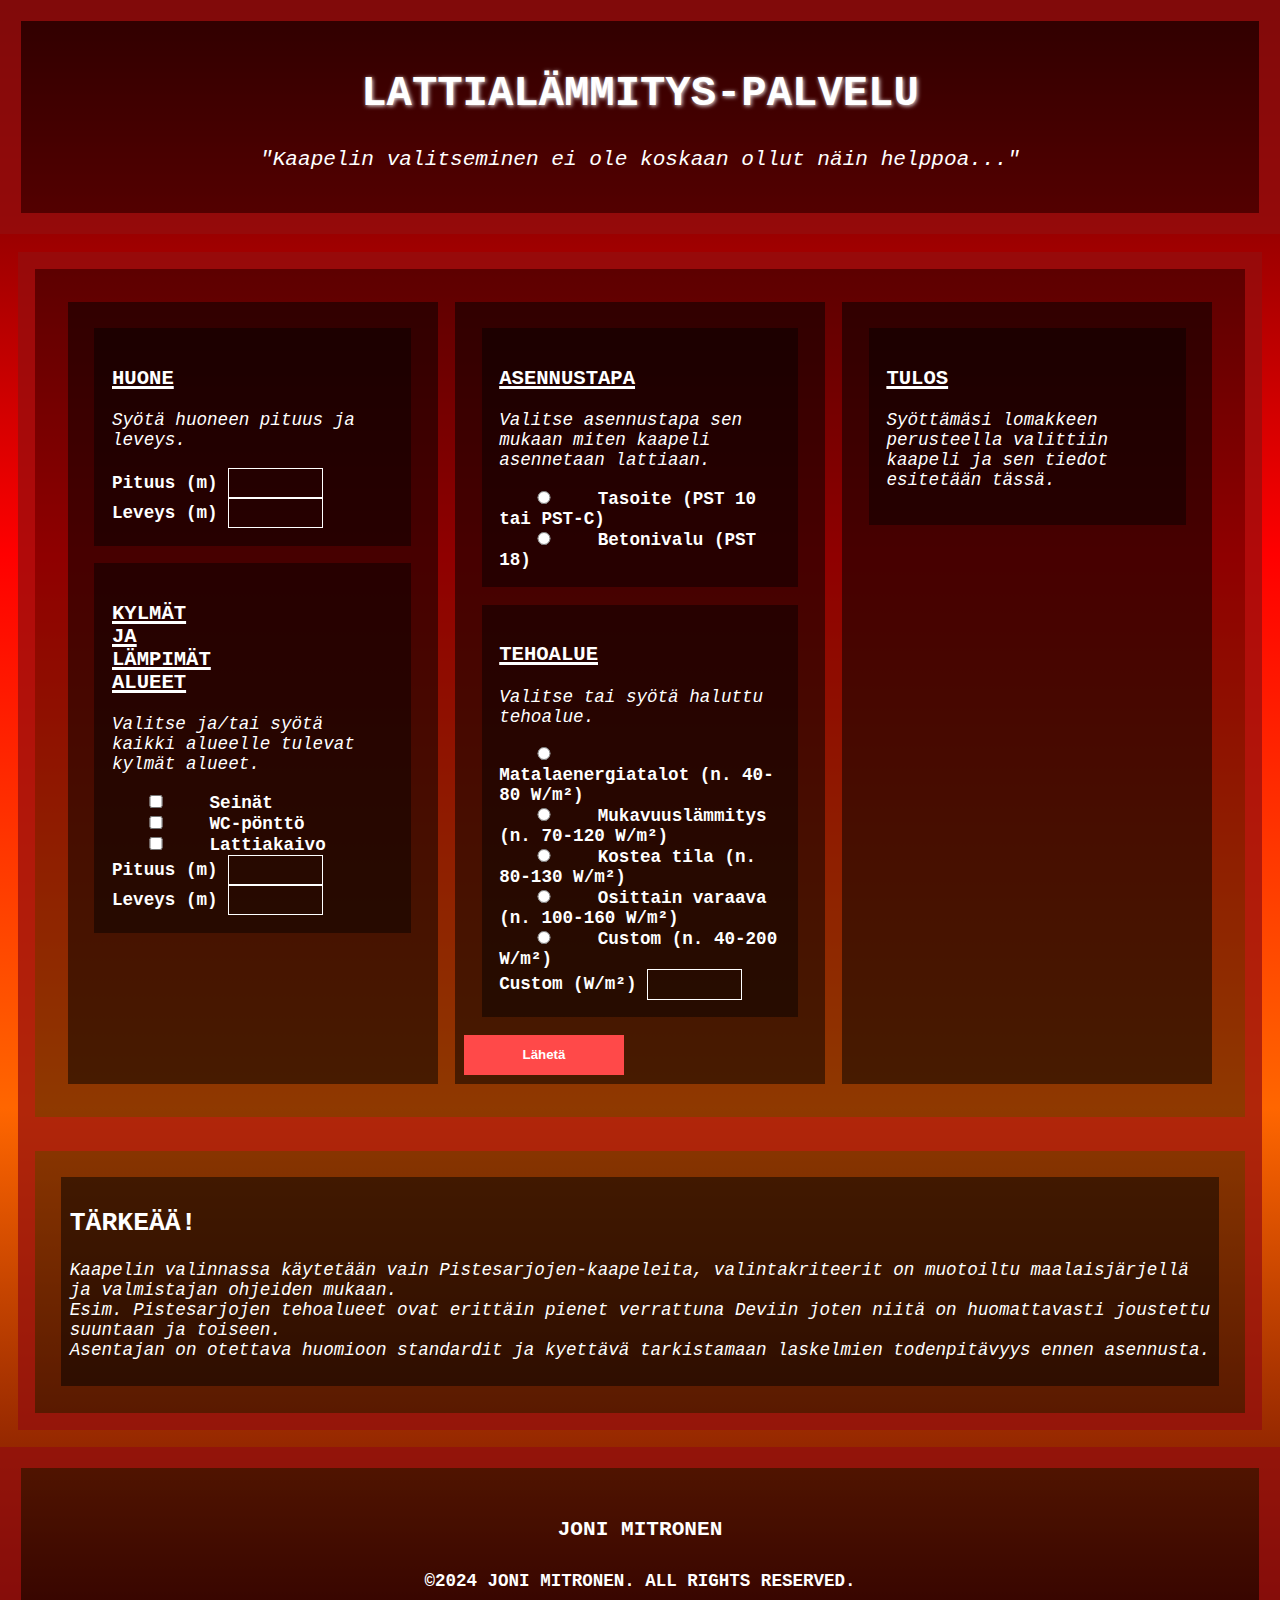
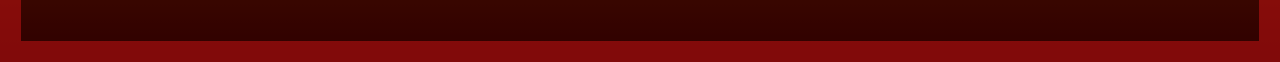
<file: src/main/resources/static/index.html>
<!-- index.html -->
<!DOCTYPE html>
<html lang="fi">
  <head>
    <meta charset="UTF-8" />
    <meta name="viewport" content="width=device-width, initial-scale=1.0" />
    <title>Lattialämmitys-Palvelu</title>
    <!-- Linkitetään CSS-tiedostot. -->
    <link rel="stylesheet" href="css/layout.css" />
    <link rel="stylesheet" href="css/form.css" />
    <!-- Linkitetään jQuery-kirjasto -->
    <script src="https://code.jquery.com/jquery-3.6.0.min.js"></script>
  </head>
  <body>
    <header id="header">
      <h1>Lattialämmitys-Palvelu</h1>
      <p><i>"Kaapelin valitseminen ei ole koskaan ollut näin helppoa..."</i></p>
    </header>
    <main>
      <section id="form"></section>
      <section>
        <div id="joustava_tumma_laatikko">
          <h2>Tärkeää!</h2>
          <p>
            <i>
              Kaapelin valinnassa käytetään vain Pistesarjojen-kaapeleita, valintakriteerit on muotoiltu maalaisjärjellä
              ja valmistajan ohjeiden mukaan. <br />
              Esim. Pistesarjojen tehoalueet ovat erittäin pienet verrattuna Deviin joten niitä on huomattavasti
              joustettu suuntaan ja toiseen. <br />
              Asentajan on otettava huomioon standardit ja kyettävä tarkistamaan laskelmien todenpitävyys ennen
              asennusta.
              <br />
            </i>
          </p>
        </div>
      </section>
    </main>
    <footer id="footer">
      <h4>Joni Mitronen</h4>
      <h5>©2024 Joni Mitronen. All rights reserved.</h5>
    </footer>

    <!-- JavaScript-tiedostojen importit -->
    <script src="javascript/form.js"></script>

    <!-- AJAX-lataus eri osioille -->
    <script>
      $(document).ready(function () {
        $("#form").load("html/form.html");
      });
    </script>
  </body>
</html>
</file>
<file: src/main/resources/static/css/layout.css>
/* layout.css */
body {
  margin: 0;
  padding: 0;
  box-sizing: border-box;
  min-height: 100vh;
  background-image: linear-gradient(rgb(82, 0, 0), rgb(255, 0, 0), rgb(255, 102, 0), rgb(82, 0, 0));
  background-repeat: no-repeat;
  background-size: cover;
  font-family: "Courier New", Courier, monospace;
  font-size: 1.1em;
}

header,
footer {
  background-color: #00000070;
  color: rgb(255, 255, 255);
  padding: 1em;
  text-align: center;
  border: 1em solid;
  border-color: rgba(211, 19, 19, 0.5);
  font-size: 1.2em;
}

main {
  padding: 1em;
}

section {
  background-color: #00000070;
  color: white;
  padding: 1em;
  text-align: left;
  border: 1em solid;
  border-color: rgba(211, 19, 19, 0.5);
  display: flex;
  justify-content: space-evenly;
  align-items: stretch;
  flex-direction: row;
}

#joustava_tumma_laatikko {
  background-color: #00000080;
  padding: 0.5em;
  margin: 0.5em;
  flex: 1;
}
h1,
h2,
h3,
h4,
h5 {
  text-transform: uppercase;
}

h1 {
  text-shadow: rgba(255, 255, 255, 0.904) 1px 1px 4px;
}

h3 {
  color: rgb(255, 255, 255);
  width: 20%;
  text-decoration: underline;
  text-decoration-thickness: 3px;
  text-decoration-color: rgb(255, 255, 255);
}
</file>
<file: src/main/resources/static/css/form.css>
/* form.css */
form {
  margin: 0.2em;
  padding: 0.2em;
  display: flex;
}

.form-section {
  margin: 1em;
  padding: 1em;
  background-color: #00000070;
}

input[type="number"],
input[type="text"],
input[type="checkbox"],
input[type="radio"],
button {
  padding: 0.5em;
  border: 0.1em solid #ffffff;
  background-color: rgba(0, 0, 0, 0);
  color: #ffffff;
  width: 6em;
}

button {
  background-color: #ff4949;
  color: white;
  border: none;
  cursor: pointer;
  transition: background-color 0.3s;
  width: 12em;
  height: 3em;
}

button:hover {
  background-color: #b63434;
}

input[type="checkbox"]:checked {
  accent-color: #ff3434;
  background-color: #ffffff;
}

input[type="radio"]:checked {
  accent-color: #ff3434;
  background-color: #ffccbc;
}
</file>
